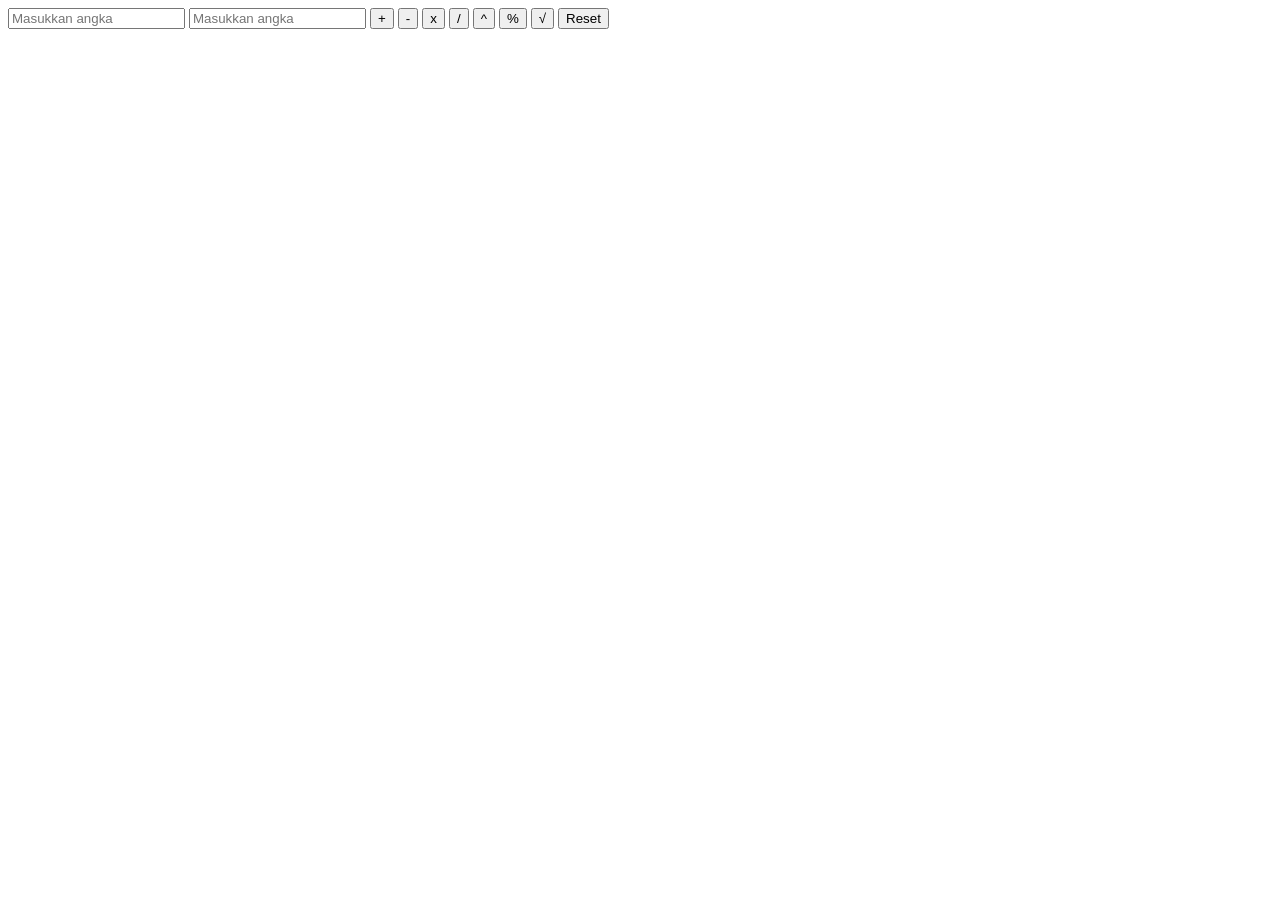
<file: Tugas2/kalkulator.html>
<!DOCTYPE html>
<html lang="en">
<head>
    <meta charset="UTF-8">
    <meta name="viewport" content="width=device-width, initial-scale=1.0">
    <title>Kalkulator</title>
</head>
<body>
    <input type="text" id="angka1" placeholder="Masukkan angka">
    <input type="text" id="angka2" placeholder="Masukkan angka">
    <button onclick="hitung('+')">+</button>
    <button onclick="hitung('-')">-</button>
    <button onclick="hitung('x')">x</button>
    <button onclick="hitung('/')">/</button>
    <button onclick="hitung('^')">^</button>
    <button onclick="hitung('%')">%</button>
    <button onclick="hitung('√')">√</button>
    <button onclick="reset()">Reset</button>
    <div id="hasil-kalkulator"></div>

    <script src="kalkulator.js"></script>
</body>
</html>
</file>
